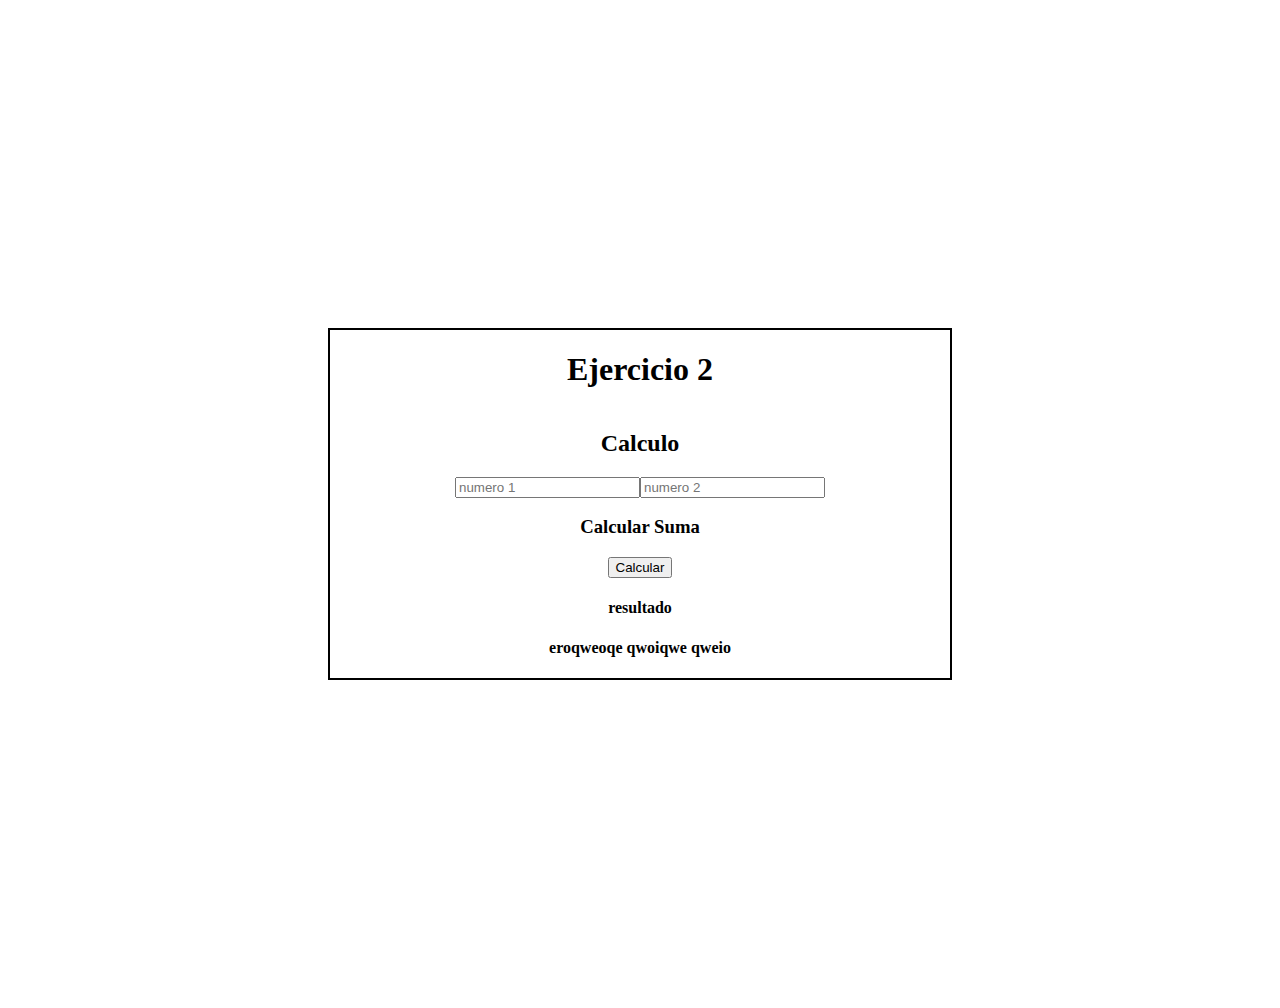
<file: Documentos/index/index.html>
<!DOCTYPE html>
<html lang="en">
<head>
    <meta charset="UTF-8">
    <meta name="viewport" content="width=device-width, initial-scale=1.0">
    <title>Document</title>
    <link rel="stylesheet" href="index.css" />
</head>
<body>
    <div class = "contenedor">
    <div class = "titulo">
        <h1>Ejercicio 2</h1>
    </div>
    <h2 class = "titulo">Calculo</h2>
    <div class = "titulo">
    <input class = "search" type ="text" placeholder = "numero 1">
    <input class = "search" type ="text" placeholder = "numero 2">
    </div>
    <h3 class ="titulo"> Calcular Suma </h3>
    <div class ="medio">
    <button class = "buttom" type= "buttom">Calcular</button>
    </div>
    <h4 class = "titulo">resultado</h4>
    <h4 class = "titulo">eroqweoqe qwoiqwe qweio</h4>
    </div>    
</body>
</html>
</file>
<file: Documentos/index/index.css>
.titulo{
    display:flex;
    justify-content: center;
}
.medio{
    display: flex;
    justify-content:center;
}
body{
    padding: 25%;
}
.contenedor{
    border:solid black 2px;
}
.titulo{
    display: flex;
    justify-content: center;
}
.buttom{
    display:flex;
    justify-content:center;
}
</file>
